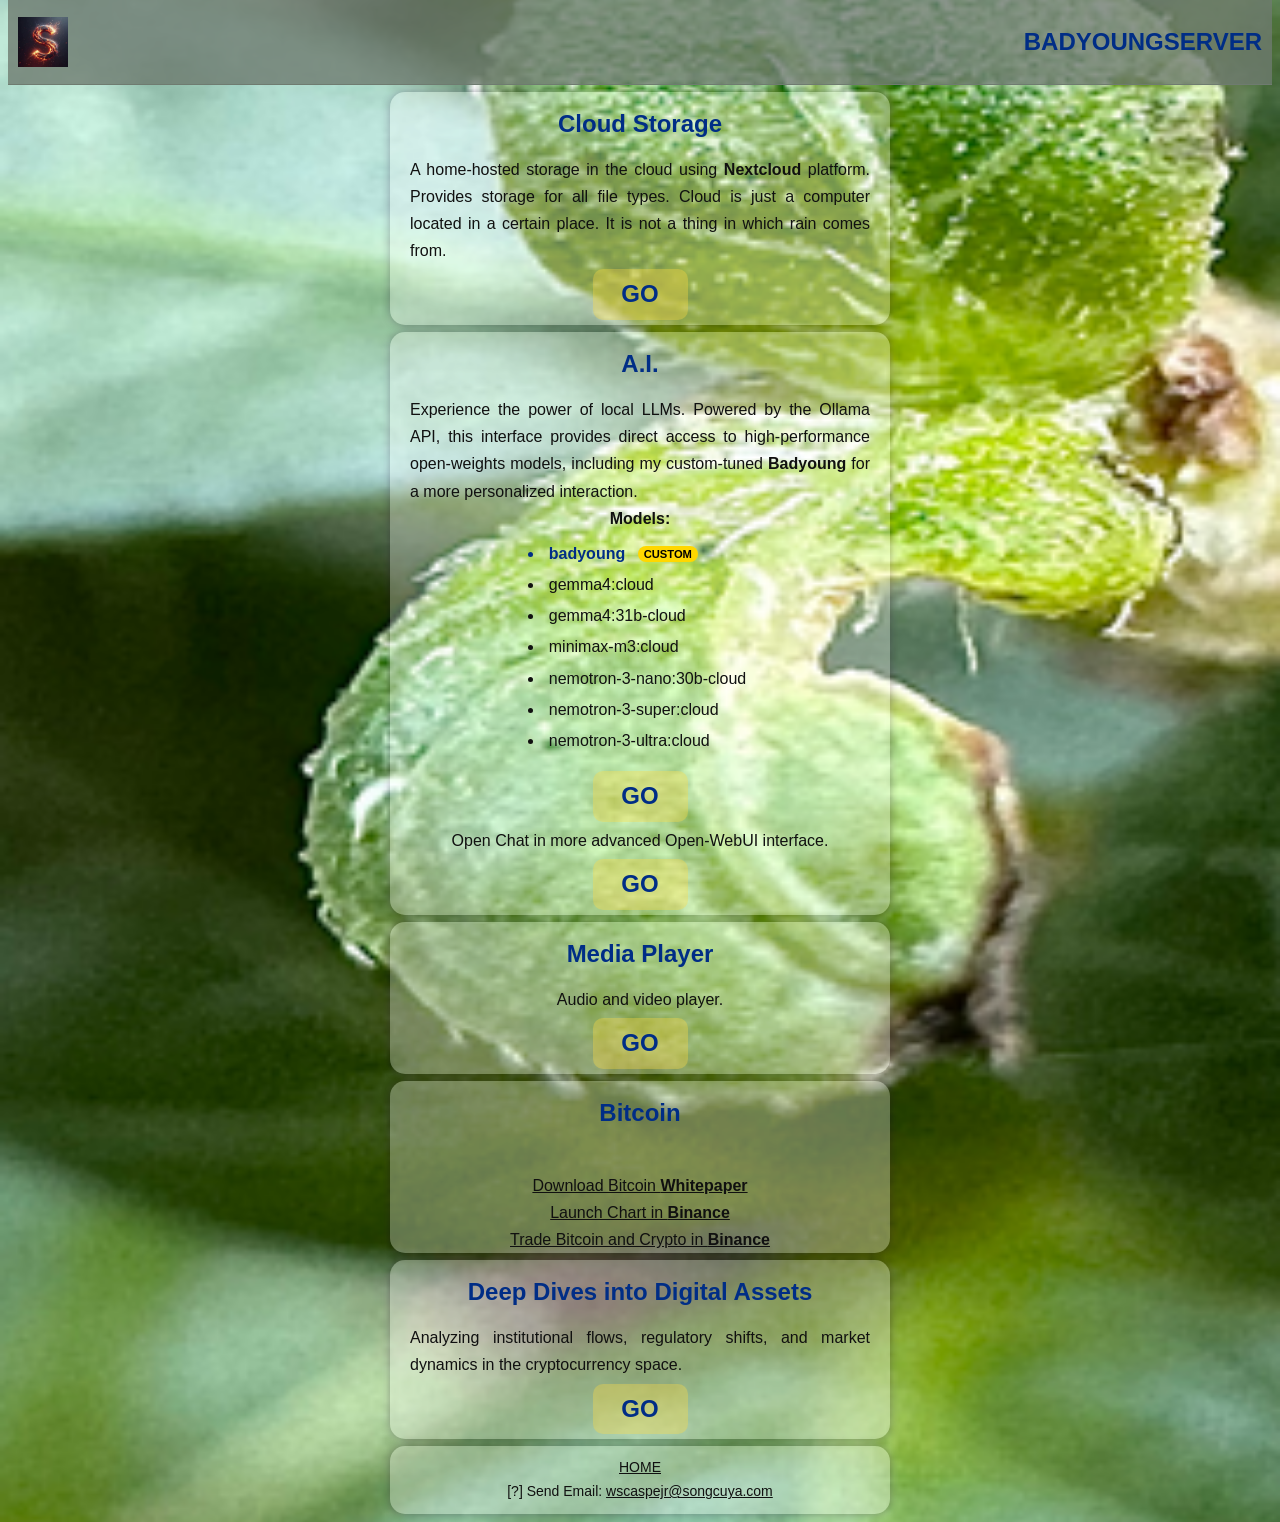
<file: index.html>
<!DOCTYPE html>
<html>
	<head>
		<meta charset="UTF-8">
		<meta name="viewport" content="width=device-width, initial-scale=1.0">
		<meta name="description" content="Songcuya online. " >
		<meta name="keywords" content="songcuya, online, nextcloud, cloud drive, audio video player, artificial intelligence, AI, bitcoin, Currency Converter">
		<meta name="robots" content="index, follow, reverse-follow-links">
		<meta property="og:title" 		content="Songcuya Online">
		<meta property="og:description" content="Discover what's inside. Nextcloud, AI Chat, Bitcoin and Crypto Reports.">
		<meta property="og:url" 		content="https://songcuya.com">
		<meta property="og:type" 		content="website">
		<meta property="og:image" 		content="https://songcuya.com/favicon/android-chrome-512x512.png">
		<meta name="twitter:card" 		content="summary_large_image">
		<meta name="twitter:title" 		content="Songcuya Online">
		<meta name="twitter:description" content="Discover what's inside. Nextcloud, AI Chat, Bitcoin and Crypto Reports.">
		<meta name="twitter:image" 		content="https://songcuya.com/favicon/android-chrome-512x512.png">
		<title>Songcuya Online</title>
		<link rel="stylesheet" type="text/css" href="./styles.css">
		<link rel="apple-touch-icon" sizes="180x180" href="./favicon/apple-touch-icon.png">
		<link rel="icon" type="image/png" sizes="32x32" href="./favicon/favicon-32x32.png">
		<link rel="icon" type="image/png" sizes="16x16" href="./favicon/favicon-16x16.png">
		<link rel="manifest" href="./favicon/site.webmanifest">
	</head>
	<body>
		<nav>
			<a href="https://songcuya.com"><img src="./favicon/android-chrome-192x192.png" alt="Favicon Icon" width="50" height="50"></img></a>
			<span><h2>BADYOUNGSERVER</h2></span>
		</nav>
		<div class = "box">
			<h2>Cloud Storage</h2>
			<p>
				A home-hosted storage in the cloud using <a href="https://nextcloud.com" target="_blank"><b>Nextcloud</b></a> platform.
				Provides storage for all file types. Cloud is just a computer located in a certain place.
				It is not a thing in which rain comes from.
			</p>
			<a href="./nextcloud/index.php" class = "box-go">GO</a>
		</div>
		<div class="box">
			<h2>A.I.</h2>			
        	<p>
				Experience the power of local LLMs. 
				Powered by the Ollama API, this interface provides direct access to high-performance open-weights models,
  				including my custom-tuned <b>Badyoung</b> for a more personalized interaction.
			</p>
			<p><b>Models:</b></p>
				<ul id="model-list"></ul>
			<a class = "box-go" href="./askbadai.html">GO</a>
			<p>Open Chat in more advanced Open-WebUI interface.</p>
			<a class = "box-go" href="https://chat.songcuya.com" target="_blank">GO</a>
		</div>
		<div class = "box">
			<h2>Media Player</h2>
			<p>Audio and video player.</p>
			<a class = "box-go" href="./fxdplayer.html">GO</a>
		</div>
		<div class = "box">
			<h2>Bitcoin</h2>
			<script src="https://widgets.coingecko.com/gecko-coin-ticker-widget.js"></script>
			<gecko-coin-ticker-widget locale="en" transparent-background="true" initial-currency="usd" outlined="false"></gecko-coin-ticker-widget>
			<br>
			<a class="links" href="./bitcoin.pdf" target="_blank">Download Bitcoin <b>Whitepaper</b></a>
			<a class="links" href="https://www.binance.com/en-PH/trade/BTC_USDT?type=spot" target="_blank" >Launch Chart in <b>Binance</b></a>
			<a class="links" href="https://www.binance.com/register?ref=11278370" target="_blank">Trade Bitcoin and Crypto in <b>Binance</b></a>
		</div>		
		<div class = "box">
			<h2>Deep Dives into Digital Assets</h2>
			<div>
				<p>Analyzing institutional flows, regulatory shifts, and market dynamics in the cryptocurrency space.</p>
			</div>
			<a class = "box-go" href="https://fitech.songcuya.com" target="blank">GO</a>
		</div>	
		<footer>
			<a href="https://songcuya.com" style="text-decoration: underline;">HOME</a>
			<p>[?] Send Email: <a href="mailto:wscaspejr@songcuya.com" style="text-decoration: underline;">wscaspejr@songcuya.com</a></p>
		</footer>
	<script src="./script.js"></script>
	</body>
</html>
</file>
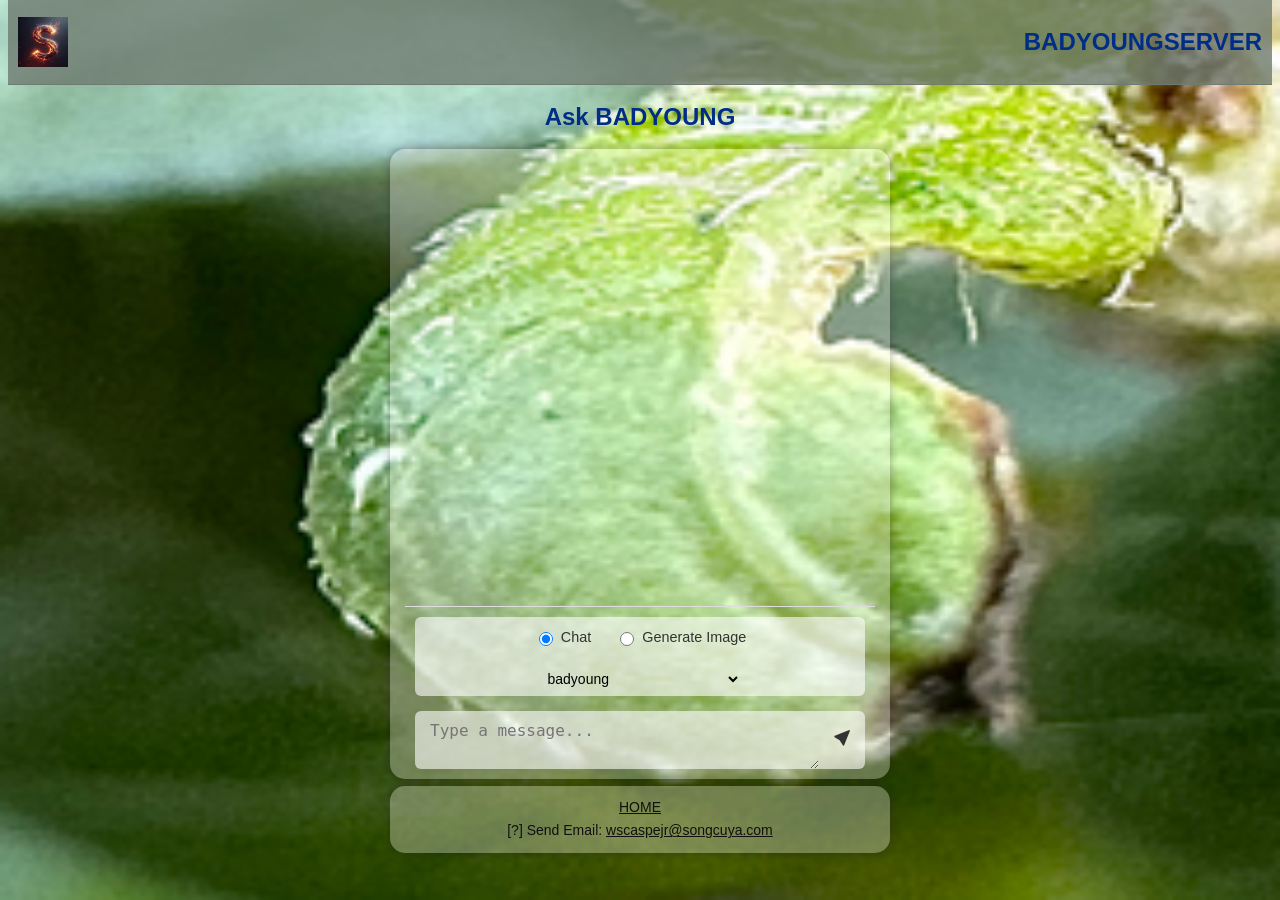
<file: askbadai.html>
<!DOCTYPE html>
<html lang="en">
<head>
    <meta charset="UTF-8">
    <meta name="viewport" content="width=device-width, initial-scale=1.0">
    <title>Ask Badyoung</title>
    <link rel="stylesheet" type="text/css" href="./styles.css">
    <link rel="stylesheet" type="text/css" href="./askai.css">
    <link rel="apple-touch-icon" sizes="180x180" href="./favicon/apple-touch-icon.png">
	<link rel="icon" type="image/png" sizes="32x32" href="./favicon/favicon-32x32.png">
    <link rel="icon" type="image/png" sizes="16x16" href="./favicon/favicon-16x16.png">
</head>
<body>
    <nav>
        <a href="https://songcuya.com"><img src="./favicon/android-chrome-192x192.png" alt="Favicon Icon" width="50" height="50"></img></a>
        <span><h2>BADYOUNGSERVER</h2></span>
    </nav>
	<div>
		<h2>Ask BADYOUNG</h2>
	</div>
    <div id="chat-container">
        <div id="messages"></div>
        <div id="input-area">
                <div id="mode-selector">
                    <label><input type="radio" name="mode" value="chat" checked> Chat</label>
                    <label><input type="radio" name="mode" value="image"> Generate Image</label>
                    <div id="image-options" style="display:none;">
                        <div class = "input-box" style="gap: 20px;">
                            <select id="image-model-select"></select>
                            <select id="aspect-ratio" title="Aspect ratio">
                                <option value="1:1">Square (1:1)</option>
                                <option value="9:16">Portrait (9:16)</option>
                                <option value="16:9">Landscape (16:9)</option>
                                <option value="3:4">Portrait (3:4)</option>
                                <option value="4:3">Landscape (4:3)</option>
                                </select>
                        </div>
                    </div>
                    <div id="chat-options" style="display:none;">
                        <select id="chat-model-select"></select>
                    </div>
                </div>
                <div class = "input-box">
                    <textarea type="text" id="user-input" placeholder="Type a message..." autocomplete="off"></textarea>
                    <button id="send-btn"><svg xmlns="http://www.w3.org/2000/svg" width="16" height="16" fill="currentColor" viewBox="0 0 16 16">
                            <path d="M15.854.146a.5.5 0 0 1 .11.54l-5.819 14.547a.75.75 0 0 1-1.329.124l-3.178-4.995L.643 7.184a.75.75 0 0 1 .124-1.33L15.314.047a.5.5 0 0 1 .54.1z"/>
                            </svg>
                    </button>
                </div>
                <div id="image-result"></div>
        </div>
	</div>
    <footer>
        <a href="https://songcuya.com" style="text-decoration: underline;"><p>HOME</p></a>
        <p>[?] Send Email: <a href="mailto:wscaspejr@songcuya.com" style="text-decoration: underline;">wscaspejr@songcuya.com</a></p>
    </footer>
    <script src="./askai.js"></script>
</body>
</html>
</file>
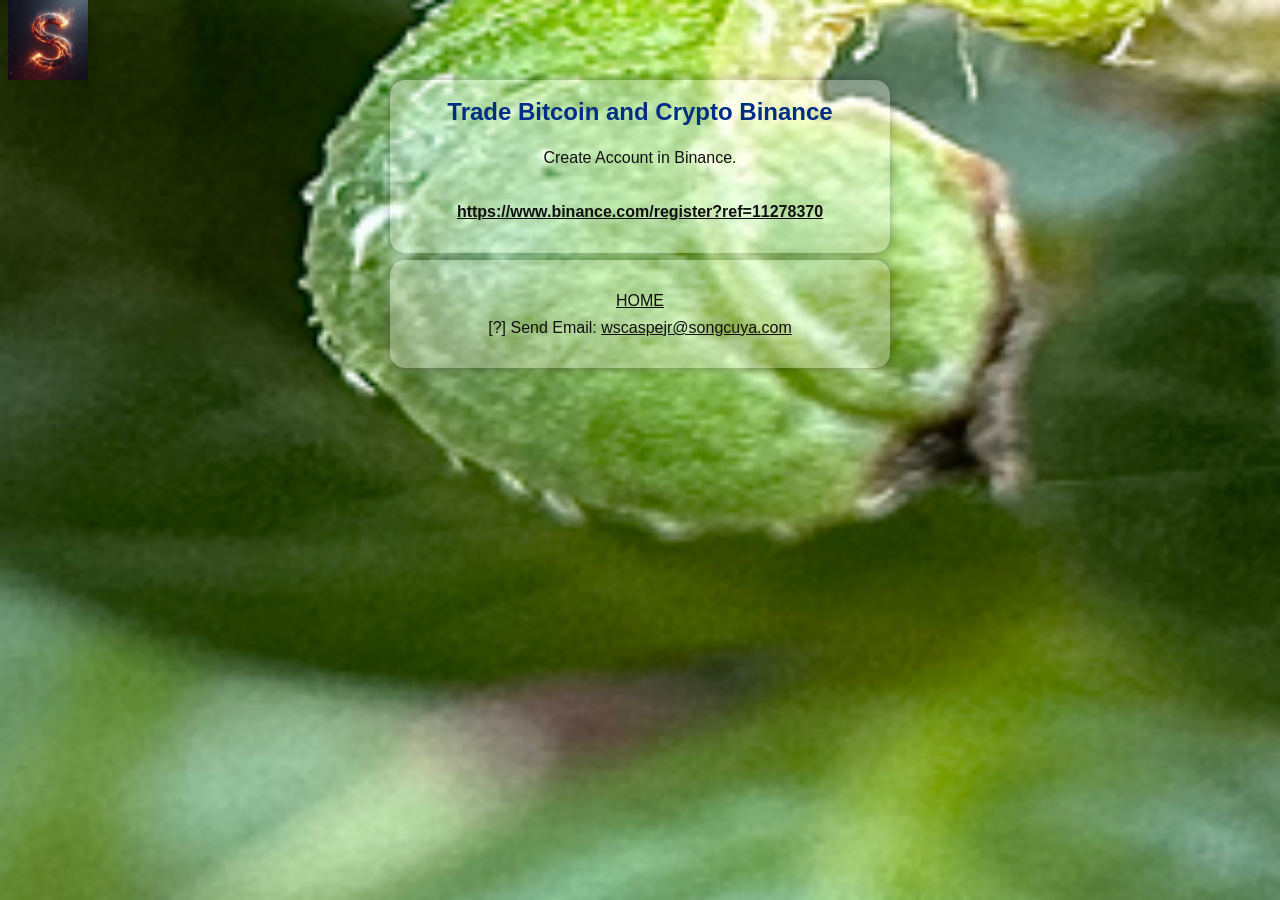
<file: btccrypto.html>
<!DOCTYPE html>
<html>
	<head>
		<meta charset="UTF-8">
		<meta name="viewport" content="width=device-width, initial-scale=1.0">
		<link rel="stylesheet" type="text/css" href="./styles.css">
		<link rel="apple-touch-icon" sizes="180x180" href="./favicon/apple-touch-icon.png">
		<link rel="icon" type="image/png" sizes="32x32" href="./favicon/favicon-32x32.png">
		<link rel="icon" type="image/png" sizes="16x16" href="./favicon/favicon-16x16.png">
		<link rel="manifest" href="./favicon/site.webmanifest">
		<title>Trade Bitcoin and Crypto in Binance</title>
	</head>
	<body>
		<div class="no-bgnd">
			<a href="https://songcuya.com"><img src="./favicon/android-chrome-192x192.png" alt="Favicon Icon" width="80" height="80"></img></a>
		<div class = "box">
			<h2>Trade Bitcoin and Crypto Binance</h2>
            <p>
                Create Account in Binance.
            </p>
            <br>
            <p><a href="https://www.binance.com/register?ref=11278370" style="text-decoration: underline;">
            <b>https://www.binance.com/register?ref=11278370</b></p></a>
            <br>
		</div>		
		<div class="box">
			<br>
			<a href="https://songcuya.com" style="text-decoration: underline;"><p>HOME</p></a>
			<p>[?] Send Email: <a href="mailto:wscaspejr@songcuya.com" style="text-decoration: underline;">wscaspejr@songcuya.com</a></p>
			<br>
		</div>
	</body>
</html>
</file>
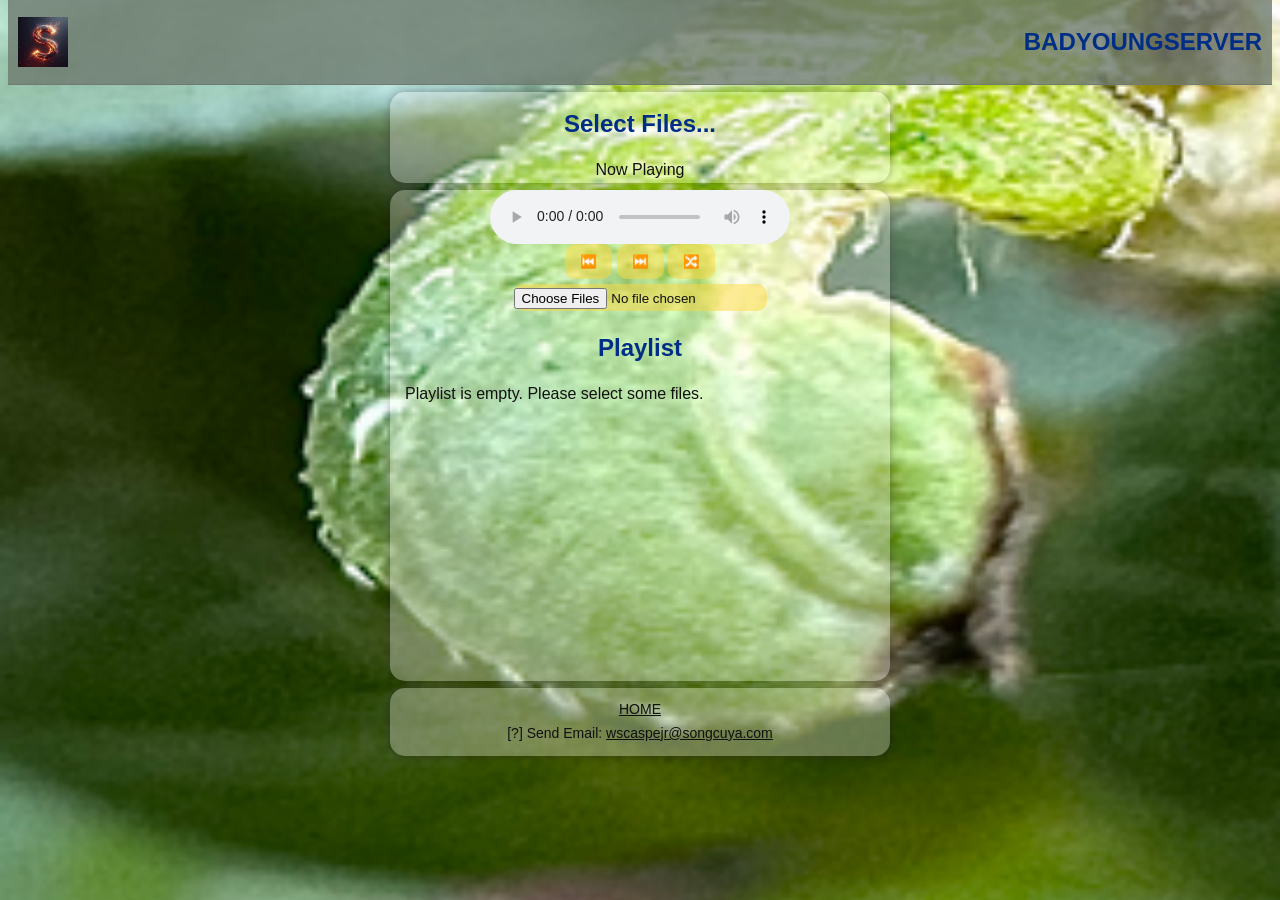
<file: fxdplayer.html>
<!DOCTYPE html>
<html lang="en">
<head>
    <meta charset="UTF-8">
    <meta name="viewport" content="width=device-width, initial-scale=1.0">
    <title>Foxden - AV Player</title>
    <link rel="stylesheet" type="text/css" href="./styles.css">
	<link rel="stylesheet" type="text/css" href="./avplayer.css">
	<link rel="apple-touch-icon" sizes="180x180" href="./favicon/apple-touch-icon.png">
	<link rel="icon" type="image/png" sizes="32x32" href="./favicon/favicon-32x32.png">
	<link rel="icon" type="image/png" sizes="16x16" href="./favicon/favicon-16x16.png">
</head>
<body>
	<nav>
		<a href="https://songcuya.com"><img src="./favicon/android-chrome-192x192.png" alt="Favicon Icon" width="50" height="50"></img></a>
		<span><h2>BADYOUNGSERVER</h2></span>
	</nav>
	<div class="box">
		<h2 id="currentMediaInfo">Select Files...</h2>
		<p>Now Playing</p>
	</div>
	<div class="box">
		<video id="videoPlayer" controls style="display: none; max-width: 95%; height: 300px;"></video>
		<audio id="audioPlayer" controls></audio>
		<p>
			<button class="box-button" onclick="playPrevious()">⏮️</button>
			<button class="box-button" onclick="playNext()">⏭️</button>
			<button class="box-button" onclick="playRandom()">🔀</button>
		</p>
		<div class="box-button">
			<input type="file" id="fileInput" multiple accept="audio/*,video/*">
		</div>
		<div class="box-list">
			<h2>Playlist</h2>
			<ul id="playlist">Playlist is empty. Please select some files.</ul>
		</div>
	</div>
	<footer>
		<a href="https://songcuya.com" style="text-decoration: underline;">HOME</a>
		<p>[?] Send Email: <a href="mailto:wscaspejr@songcuya.com" style="text-decoration: underline;">wscaspejr@songcuya.com</a></p>
	</footer>
  	<script src="./fxdscript.js"></script>
</body>
</html>
</file>
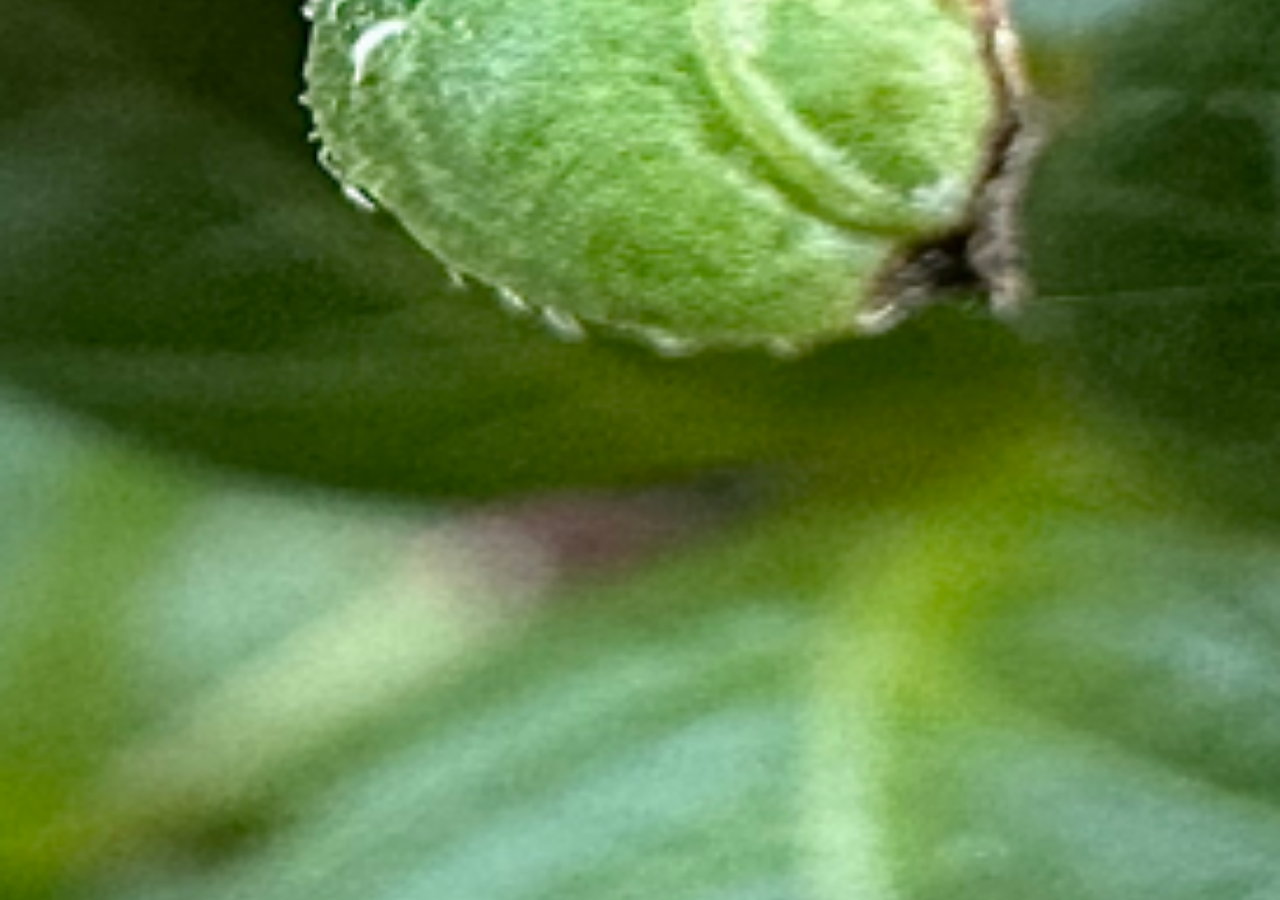
<file: test_ollama.html>
<!DOCTYPE html>
<html lang="en">
<head>
    <meta charset="UTF-8">
    <meta name="viewport" content="width=device-width, initial-scale=1.0">
    <title>TEST</title>
    <link rel="stylesheet" type="text/css" href="./styles.css">
</head>
<body>
  	<script>
        async function testOllama() {
        const url = "https://songcuya.com/ollama/api/tags";
        console.log("Testing connection to:", url);
    
        try {
            const response = await fetch(url);
            if (response.ok) {
                const data = await response.json();
                console.log("✅ SUCCESS! Connection established.");
                console.log("Available models:", data.models);
                alert("Ollama Connection Successful!");
            } else {
                console.error("❌ Server responded with error:", response.status);
                alert("Server Error: " + response.status);
            }
        } catch (error) {
            console.error("❌ Connection Failed:", error);
            alert("Connection Failed. Check Console (F12) for CORS or Network errors.");
        }
    }
    
    testOllama();

    </script>
</body>
</html>
</file>
<file: styles.css>
:root {
    --glass-bg-a: rgba(255, 255, 255, 0.0);
    --glass-bg-b: rgba(255, 255, 255, 0.3);
    --glass-bg-c: rgba(255, 255, 255, 0.6);
    --shadow-bg:  0px 0px 10px rgba(30, 0, 50, 0.3);
    --primary-blue: #002D86;
    --accent-yellow: rgba(255, 217, 66, 0.35);
    --border-color: rgb(111, 123, 112);
    --bot-bubble-color: rgba(255, 255, 255, 0.6);
    --user-bubble-color: rgba(12, 183, 75, 0.8);
}
body{
    margin-top: 0;
	font-family: 'Inter', sans-serif;
	line-height: 1.7;
    color: #101010;
	background-color: rgba(22, 8, 36, 0.6);
	background-image: url('./backgroundImage.png');
	background-size: cover;
	background-position: center;
	}
nav {
    display: flex;
    justify-content: space-between;
    align-items: center;
    padding: 10px 10px;
    background-color: rgb(111, 123, 112, 0.8);
    border-bottom: 1px solid var(--border-color); 
    position: sticky;
    top: 0;
    z-index: 100;
	margin-bottom: 7px;
}
h1	{
	text-transform: uppercase;
    letter-spacing: 0.0em;
	text-align: center;
	color: var(--primary-blue);
    line-height: 0.5;
	}
h2	{
	text-align: center;
	color: var(--primary-blue);
    line-height: 1;
	}
a	{
	text-decoration: none;
	color: #101010;
	}
	a:hover {
		color: #ff0000;
		text-decoration: underline;
        letter-spacing: 0.05em;
    }
    .box-go	{
            display: flex;
            flex-direction: column;
            align-items: center;
            max-width: 100px;
            min-width: 75px;
            background-color: var(--accent-yellow);
            border: none;
            border-radius: 10px;
            color: #002D86;
            font-size: 24px;
            text-align: center;
            font-weight: bold;
            padding: 5px 10px;
            margin-bottom: 5px;
            margin-top: 5px;
        }
    .links {
        text-decoration: underline;
        color: #101010;
    }
p	{
	margin-top: 0px;
	margin-bottom: 0px;
    display: block;
    text-align: left;
    padding-left: 20px;
    padding-right: 20px;
    text-align: justify;
}
img {
    vertical-align: middle;
}
div {
	margin-left:auto;
	margin-right:auto;
	}
	.box {
        display: flex;
	    flex-direction: column;
	    align-items: center;
		width: 100%;
		max-width: 500px;
		min-width: 305px;
		background-color: var(--glass-bg-b);
		border: none;
		box-shadow: var(--shadow-bg);
		box-sizing: border-box;
		border-radius: 15px;
		margin-bottom: 7px;
	}
	.no-bgnd {
		width: 100%;
        margin-top: 0px;
	    margin-bottom: 0px;
	}
button {
    padding: 10px 15px;
    color: #333;
    border: none;
    border-radius: 6px;
    cursor: pointer;
    font-weight: bold;
    background: var(--glass-bg-a);
}
	.box-button	{
		width: 100%;
		max-width: fit-content;
		background-color: rgba(255, 217, 66, 0.5);
		border: none;
		border-radius: 10px;
		margin-bottom: 5px;
	}
	.box-button:hover{
		text-decoration-color: rgb(150, 150, 150);
		background-color: #ff0000;
	}
	.box-list {
		width: 98%;
		max-width: 500px;
		min-width: 305px;
		border: none;
		border-radius: 10px;
		margin-bottom: 5px;
        min-height: 40vh;
	}
button:disabled {
    background: #ccc;
}
ul {
    padding-left: 10px;
    margin: 0.5rem 0;
}
li {
    margin-bottom: 0.25rem;
    padding-left: 5px; 
}
    .special-model {
        font-weight: bold;
        color: #002D86;
    }
    .badge {
        background-color: #FFD700;
        color: #000;
        font-size: 0.7em;
        padding: 2px 6px;
        border-radius: 10px;
        margin-left: 8px;
        vertical-align: middle;
        font-weight: bold;
        text-transform: uppercase;
    }
    .box-list {
        width: 98%;
        max-width: 500px;
        min-width: 305px;
        border: none;
        border-radius: 10px;
        margin-bottom: 5px;
    }
footer {
    min-width: 305px;
    max-width: 480px;
    background-color: var(--glass-bg-b);
    border: none;
    box-shadow: 0px 0px 10px rgba(30, 0, 50, 0.3);
    border-radius: 15px;
    margin-bottom: 7px;
    margin-left:auto;
    margin-right:auto;
    display: flex;
    flex-direction: column;
    align-items: center;
    padding: 10px 10px;
    font-size: 14px;
}
</file>
<file: askai.css>
#chat-container {
    width: 100%;
    max-width: 500px;
    background: var(--glass-bg-b);
    border-radius: 15px;
    box-shadow: var(--shadow-bg);
    display: flex;
    flex-direction: column;
    overflow: hidden;
    transition: max-width 0.3s ease, height 0.3s ease;
    margin-bottom: 7px;
    min-height: 70vh;
    max-height: 90vh;
}
#messages {
    flex: 1;
    overflow-y: auto;
    padding: 10px;
    display: flex;
    flex-direction: column;
    gap: 10px;
	scroll-behavior: smooth;
    margin: 0;
}
.message {
    padding: 10px 15px;
    border-radius: 15px;
    max-width: 90%;
    line-height: 1.3;
}
.model-name-mark {
    padding: 0px 15px;
    font-size: 0.8em;
    font-weight: bold;    
    color: #666;
    margin-left: 0;
    margin-right: auto;
    width: fit-content;
    align-self: flex-start;
    text-align: left;
}
.user {
    align-self: flex-end;
    background: var(--user-bubble-color);
    color: #ffffff;
    border-bottom-right-radius: 2px;
}
.bot {
    align-self: flex-start;
    background: var(--bot-bubble-color);
    color: #333;
    border-bottom-left-radius: 2px;
    white-space: pre-wrap;
}
select {
    border: none;
}
.input-box {
    background: var(--glass-bg-c);
    display: flex;
    flex-direction: row;
    width: 100%;
    border-radius: 6px;
}
textarea{
    padding: 10px 15px;
    border: none;
    border-radius: 6px;
    outline: none;
    width: 100%;
    background: var(--glass-bg-a);
    row-gap: 2;
    font-size: 16px;
}
#input-area {
    display: flex;
    flex-direction: column;
    padding: 10px;
    border-top: 1px solid #ddd;
    gap: 7px;
    width: 90%;
}
#mode-selector {
    display: flex;
    flex-direction: row;
    gap: 16px;
    margin-bottom: 8px;
    padding: 6px 10px;
    background: #f0f0f0;
    border-radius: 6px;
    justify-content: center;
    flex-wrap: wrap;
    background: var(--glass-bg-c);
}
#chat-model-select {
    background: var(--glass-bg-a);
    gap: 5px;
    cursor: pointer;
    font-weight: 500;
    font-size: 14px;
    padding: 2px 4px;
    border-radius: 6px;
    transition: background 0.2s;
}
#chat-model-select:hover {
    background: #e0e0e0;
}
#mode-selector label {
    display: inline-flex;
    align-items: center;
    gap: 5px;
    cursor: pointer;
    font-weight: 500;
    color: #333;
    font-size: 0.9em;
    padding: 2px 4px;
    border-radius: 6px;
    transition: background 0.2s;
}
#mode-selector label:hover {
    background: #e0e0e0;
}
#mode-selector input[type="radio"] {
    accent-color: #007bff;
    width: 14px;
    height: 14px;
}
#image-model-select {
    background: var(--glass-bg-a);
    gap: 5px;
    cursor: pointer;
    font-weight: 500;
    font-size: 14px;
    padding: 2px 4px;
    border-radius: 6px;
    transition: background 0.2s;
}
#image-model-select:hover {
    background: #e0e0e0;
}
#aspect-ratio {
    background: var(--glass-bg-a);
    gap: 5px;
    cursor: pointer;
    font-weight: 500;
    font-size: 14px;
    padding: 2px 4px;
    border-radius: 6px;
    transition: background 0.2s;
}
#aspect-ratio:hover {
    background: #e0e0e0;
}
#chat-container.image-mode {
    width: 100%;
    max-width: 500px;
    background: var(--glass-bg-b);
    border-radius: 15px;
    box-shadow: var(--shadow-bg);
    display: flex;
    flex-direction: column;
    overflow: hidden;
    transition: max-width 0.3s ease, height 0.3s ease;
    margin-bottom: 7px;
    height: auto;
    min-height: 70vh;
}
#image-result {
    padding: 10px;
    border-radius: 10px;
    display: flex;
    flex-direction: column;
    align-items: center;
    min-height: 200px;
    height: auto;
    width: 90%;
}
#image-result img {
    max-width: 100%;
    max-height: 70vh;
    width: auto;
    height: auto;
    border-radius: 10px;
    box-shadow: var(--shadow-bg);
    transition: transform 0.2s ease;
    margin-top: auto; 
    margin-bottom: auto;
}
#image-result img:hover {
    transform: scale(1.02);
}
#image-result .image-actions {
    display: flex;
    gap: 12px;
    justify-content: center;
    flex-wrap: wrap;
    margin-top: 16px;
    padding-top: 16px;
    border-top: 1px solid #eee;
    width: 100%;
}
#image-result .image-actions a,
#image-result .image-actions button {
    padding: 12px 24px;
    border-radius: 8px;
    font-weight: 600;
    font-size: 14px;
    cursor: pointer;
    transition: all 0.2s ease;
    text-decoration: none;
}
#image-result .image-actions a {
    background: #4CAF50;
    color: white;
    margin-top: auto; 
    margin-bottom: auto;
}
#image-result .image-actions a:hover {
    background: #43A047;
    transform: translateY(-2px);
}
#image-result .image-actions button {
    background: #2196F3;
    color: white;
    border: none;
}
#image-result .image-actions button:hover {
    background: #1976D2;
    transform: translateY(-2px);
}
#image-result .image-prompt {
    margin-top: 12px;
    color: #666;
    font-size: 0.9em;
    text-align: center;
    max-width: 600px;
    word-break: break-word;
}
#image-result .image-error {
    color: #f44336;
    text-align: center;
    padding: 20px;
}
#chat-container.image-mode #messages {
    flex: none; 
    height: auto;
    max-height: 60vh;
    overflow-y: auto;
}
</file>
<file: avplayer.css>
#playlist {
list-style-type: decimal-leading-zero;  
}
#playlist li {
	text-align: left;
	padding-bottom: 5px;
}
#playlist li:hover{
	text-decoration: underline;
	text-decoration-color: rgb(150, 150, 150);
	color: #ff0000;
} 
#playlist li.highlight {
	font-weight: bold;
}
</file>
